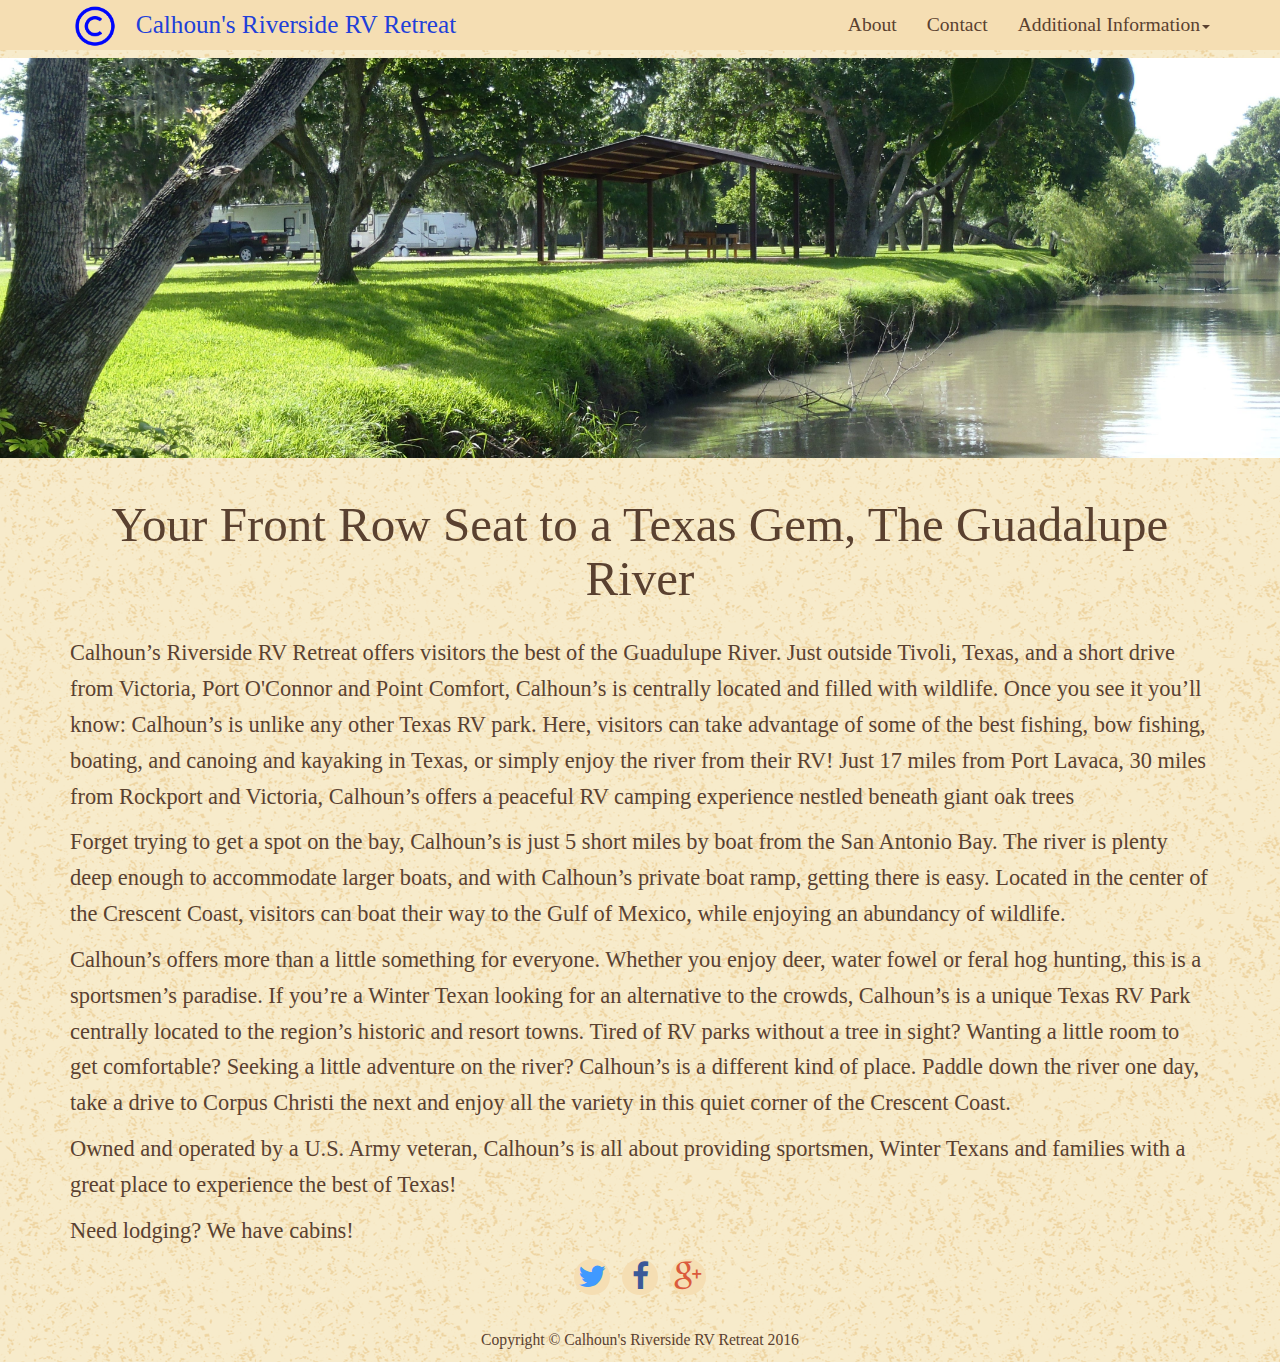
<file: index.html>
<!DOCTYPE html>
<html lang="en">

<head>

	<meta charset="utf-8">
    <meta http-equiv="X-UA-Compatible" content="IE=edge">
    <meta name="viewport" content="width=device-width, initial-scale=1">
    <meta name="description" content="RV Park">
    <meta name="author" content="Jason Sinn">

    <link rel="shortcut icon" href="images/favicon.ico"/>

    <title>
        Calhoun's Riverside RV Retreat
    </title>

    <!-- Bootstrap Core CSS -->
    <link href="css/bootstrap/css/bootstrap.min.css" rel="stylesheet">

     <!-- Custom CSS -->
    <link href="css/style.css" rel="stylesheet">

    <!-- Custom Fonts -->
    <link href="font-awesome/css/font-awesome.min.css" rel="stylesheet" type="text/css">

</head>

<body>

 <!-- Navigation -->
    <nav class="navbar navbar-inverse navbar-fixed-top" role="navigation">
        <div class="container">
        	<div id='logo'>
        	<a href="index.html">
        		<img id="logo" src="./images/circleC.png">
        	</a>
        	</div>

            <!-- Brand and toggle get grouped for better mobile display -->
            <div class="navbar-header">
            	
                <button type="button" class="navbar-toggle" data-toggle="collapse" data-target="#bs-example-navbar-collapse-1">
                    <span class="sr-only">Toggle navigation</span>
                    <span class="icon-bar"></span>
                    <span class="icon-bar"></span>
                    <span class="icon-bar"></span>
                </button>
               
                <a class="navbar-brand" href="index.html">Calhoun's Riverside RV Retreat</a>

            </div>

            <!-- Collect the nav links, forms, and other content for toggling -->
            <div class="collapse navbar-collapse" id="bs-example-navbar-collapse-1">
                <ul class="nav navbar-nav navbar-right">
                    <li>
                        <a href="index.html">About</a>
                    </li>
                    
                    <li>
                        <a href="contact.html">Contact</a>
                    </li>
                   
                    <li class="dropdown">
                        <a href="#" class="dropdown-toggle" data-toggle="dropdown">Additional Information<b class="caret"></b></a>
                        <ul class="dropdown-menu">
                            <li>
                                <a href="rates.html">Current Rates</a>
                            </li>
                            <li>
                                <a href="cabins.html">Cabins</a>
                            </li>
                            <li>
                                <a href="rules.html">Rules</a>
                            </li>
                            <li>
                                <a href="rentalAgreements.html">Rental Agreements</a>
                            </li>
                            <li>
                                <a href="boatramp.html">Boat Ramp</a>
                            </li>
                            <li>
                                <a href="meetCalhoun.html">Meet Calhoun</a>
                            </li>
                            <li>
                                <a href="http://www.lacrossealertsmobile.com/v1.2/#device-7FFF4349485CC4E6">Current Weather</a>
                            </li>
                            <li>
                                <a href="http://www.accuweather.com/en/us/port-lavaca-tx/77979/weather-forecast/335931">Local Weather Radar</a>
                            </li>
                            <li>
                                <a href="riverLevel.html">River Level Info</a>
                            </li>
                        </ul>
                    </li>
                    <!-- <li class="dropdown">
                        <a href="#" class="dropdown-toggle" data-toggle="dropdown">Blog <b class="caret"></b></a>
                        <ul class="dropdown-menu">
                            <li>
                                <a href="blog-home-1.html">Blog Home 1</a>
                            </li>
                            <li>
                                <a href="blog-home-2.html">Blog Home 2</a>
                            </li>
                            <li>
                                <a href="blog-post.html">Blog Post</a>
                            </li>
                        </ul>
                     --></li>
                </ul>
            </div>
            <!-- /.navbar-collapse -->
        </div>
        <!-- /.container -->
    </nav>

    <header id="header" class="headerImage">
        <!-- <i class="fa fa-spinner fa-pulse fa-3x fa-fw"></i>
        <span class="sr-only">Loading...</span> -->
    </header>
    
        <!-- Page Content -->
    <div class="container">

        <!-- Marketing Icons Section -->
        <div class="row">
            <div class="col-lg-12">
                <h1 class="page-header">
                    Your Front Row Seat to a Texas Gem, The Guadalupe River
                </h1>
                <p>
                    Calhoun’s Riverside RV Retreat offers visitors the best of the Guadulupe River. Just outside Tivoli, Texas, and a short drive from Victoria, Port O'Connor and Point Comfort, Calhoun’s is centrally located and filled with wildlife. Once you see it you’ll know: Calhoun’s is unlike any other Texas RV park. Here, visitors can take advantage of some of the best fishing, bow fishing, boating, and canoing and kayaking in Texas, or simply enjoy the river from their RV! Just 17 miles from Port Lavaca, 30 miles from Rockport and Victoria, Calhoun’s offers a peaceful RV camping experience nestled beneath giant oak trees
                </p>
                <p>
					Forget trying to get a spot on the bay, Calhoun’s is just 5 short miles by boat from the San Antonio Bay. The river is plenty deep enough to accommodate larger boats, and with Calhoun’s private boat ramp, getting there is easy. Located in the center of the Crescent Coast, visitors can boat their way to the Gulf of Mexico, while enjoying an abundancy of wildlife.
				</p>
				<p>
					Calhoun’s offers more than a little something for everyone. Whether you enjoy deer, water fowel or feral hog hunting, this is a sportsmen’s paradise. If you’re a Winter Texan looking for an alternative to the crowds, Calhoun’s is a unique Texas RV Park centrally located to the region’s historic and resort towns. Tired of RV parks without a tree in sight? Wanting a little room to get comfortable? Seeking a little adventure on the river? Calhoun’s is a different kind of place. Paddle down the river one day, take a drive to Corpus Christi the next and enjoy all the variety in this quiet corner of the Crescent Coast. 
				</p>
				<p>
					Owned and operated by a U.S. Army veteran, Calhoun’s is all about providing sportsmen, Winter Texans and families with a great place to experience the best of Texas!
				<p>
					Need lodging? We have cabins!
                </p>
            </div>
        </div>

        <!-- Footer -->
        <footer>
            <div class="row">
                <div class="social col-sm-4 col-sm-offset-4">
                    
                    <a href="https://twitter.com/CalhounsRV?lang=en" class="icon-button twitter"><i class="fa fa-twitter"></i><span></span></a>
                    <a href="http://facebook.com" class="icon-button facebook"><i class="fa fa-facebook"></i><span></span></a>
                    <a href="http://plus.google.com" class="icon-button google-plus"><i class="fa fa-google-plus"></i><span></span></a>
                    
                </div>
            </div>
            <div class="row">
                <div class="social col-lg-12">
                </br>
                </br>
                    <p>Copyright &copy; Calhoun's Riverside RV Retreat 2016</p>
                </div>
            </div>
        </footer>

    </div>

     <!-- jQuery -->
    <script src="js/jquery.js"></script>

    <!-- Bootstrap Core JavaScript -->
    <script src="js/bootstrap.min.js"></script>

    <script src="js/main.js"></script>

</body>
</html>
</file>
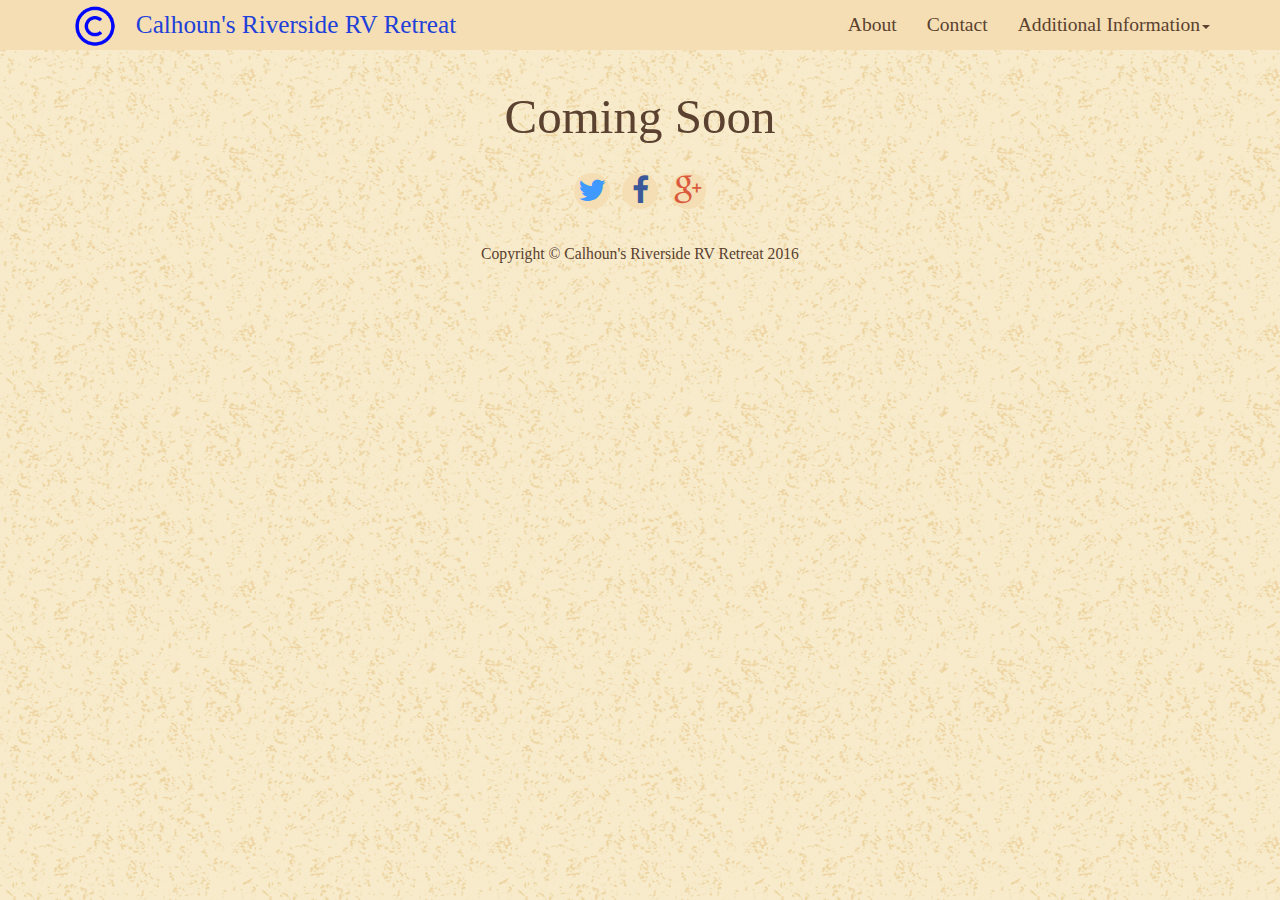
<file: boatramp.html>
<!DOCTYPE html>
<html lang="en">

<head>

    <meta charset="utf-8">
    <meta http-equiv="X-UA-Compatible" content="IE=edge">
    <meta name="viewport" content="width=device-width, initial-scale=1">
    <meta name="description" content="RV Park">
    <meta name="author" content="Jason Sinn">

    <link rel="shortcut icon" href="images/favicon.ico"/>

    <title>
        Calhoun's Riverside RV Retreat
    </title>

    <!-- Bootstrap Core CSS -->
    <link href="css/bootstrap/css/bootstrap.min.css" rel="stylesheet">

     <!-- Custom CSS -->
    <link href="css/style.css" rel="stylesheet">

    <!-- Custom Fonts -->
    <link href="font-awesome/css/font-awesome.min.css" rel="stylesheet" type="text/css">

</head>

<body>

 <!-- Navigation -->
    <nav class="navbar navbar-inverse navbar-fixed-top" role="navigation">
        <div class="container">
            <div id='logo'>
            <a href="index.html">
                <img id="logo" src="./images/circleC.png">
            </a>
            </div>

            <!-- Brand and toggle get grouped for better mobile display -->
            <div class="navbar-header">
                
                <button type="button" class="navbar-toggle" data-toggle="collapse" data-target="#bs-example-navbar-collapse-1">
                    <span class="sr-only">Toggle navigation</span>
                    <span class="icon-bar"></span>
                    <span class="icon-bar"></span>
                    <span class="icon-bar"></span>
                </button>
               
                <a class="navbar-brand" href="index.html">Calhoun's Riverside RV Retreat</a>

            </div>

            <!-- Collect the nav links, forms, and other content for toggling -->
            <div class="collapse navbar-collapse" id="bs-example-navbar-collapse-1">
                <ul class="nav navbar-nav navbar-right">
                    <li>
                        <a href="index.html">About</a>
                    </li>
                    
                    <li>
                        <a href="contact.html">Contact</a>
                    </li>
                   
                    <li class="dropdown">
                        <a href="#" class="dropdown-toggle" data-toggle="dropdown">Additional Information<b class="caret"></b></a>
                        <ul class="dropdown-menu">
                            <li>
                                <a href="rates.html">Current Rates</a>
                            </li>
                            <li>
                                <a href="cabins.html">Cabins</a>
                            </li>
                            <li>
                                <a href="rules.html">Rules</a>
                            </li>
                            <li>
                                <a href="rentalAgreements.html">Rental Agreements</a>
                            </li>
                            <li>
                                <a href="boatramp.html">Boat Ramp</a>
                            </li>
                            <li>
                                <a href="meetCalhoun.html">Meet Calhoun</a>
                            </li>
                            <li>
                                <a href="http://www.lacrossealertsmobile.com/v1.2/#device-7FFF4349485CC4E6">Current Weather</a>
                            </li>
                            <li>
                                <a href="http://www.accuweather.com/en/us/port-lavaca-tx/77979/weather-forecast/335931">Local Weather Radar</a>
                            </li>
                            <li>
                                <a href="http://water.weather.gov/ahps2/hydrograph.php?wfo=crp&gage=tivt2">River Level Info</a>
                            </li>
                        </ul>
                    </li>
                    <!-- <li class="dropdown">
                        <a href="#" class="dropdown-toggle" data-toggle="dropdown">Blog <b class="caret"></b></a>
                        <ul class="dropdown-menu">
                            <li>
                                <a href="blog-home-1.html">Blog Home 1</a>
                            </li>
                            <li>
                                <a href="blog-home-2.html">Blog Home 2</a>
                            </li>
                            <li>
                                <a href="blog-post.html">Blog Post</a>
                            </li>
                        </ul>
                     --></li>
                </ul>
            </div>
            <!-- /.navbar-collapse -->
        </div>
        <!-- /.container -->
    </nav>

    <!-- Page Content -->
    <div class="container">

        <!-- Page Heading/Breadcrumbs -->
        <div class="row">
            <div class="col-lg-12">
                <h1 class="page-header">Coming Soon
                </h1>
            </div>
        </div>
        <!-- /.row -->

        <!-- Footer -->
        <footer>
            <div class="row">
                <div class="social col-sm-4 col-sm-offset-4">
                    
                    <a href="https://twitter.com/CalhounsRV?lang=en" class="icon-button twitter"><i class="fa fa-twitter"></i><span></span></a>
                    <a href="http://facebook.com" class="icon-button facebook"><i class="fa fa-facebook"></i><span></span></a>
                    <a href="http://plus.google.com" class="icon-button google-plus"><i class="fa fa-google-plus"></i><span></span></a>
                    
                </div>
            </div>
            <div class="row">
                <div class="social col-lg-12">
                </br>
                </br>
                    <p>Copyright &copy; Calhoun's Riverside RV Retreat 2016</p>
                </div>
            </div>
        </footer>

    </div>
    <!-- /.container -->

    <!-- jQuery -->
    <script src="js/jquery.js"></script>

    <!-- Bootstrap Core JavaScript -->
    <script src="js/bootstrap.min.js"></script>

    <!-- Contact Form JavaScript -->
    <!-- Do not edit these files! In order to set the email address and subject line for the contact form go to the bin/contact_me.php file. -->
    <script src="js/jqBootstrapValidation.js"></script>
    <script src="js/contact_me.js"></script>

</body>

</html>
</file>
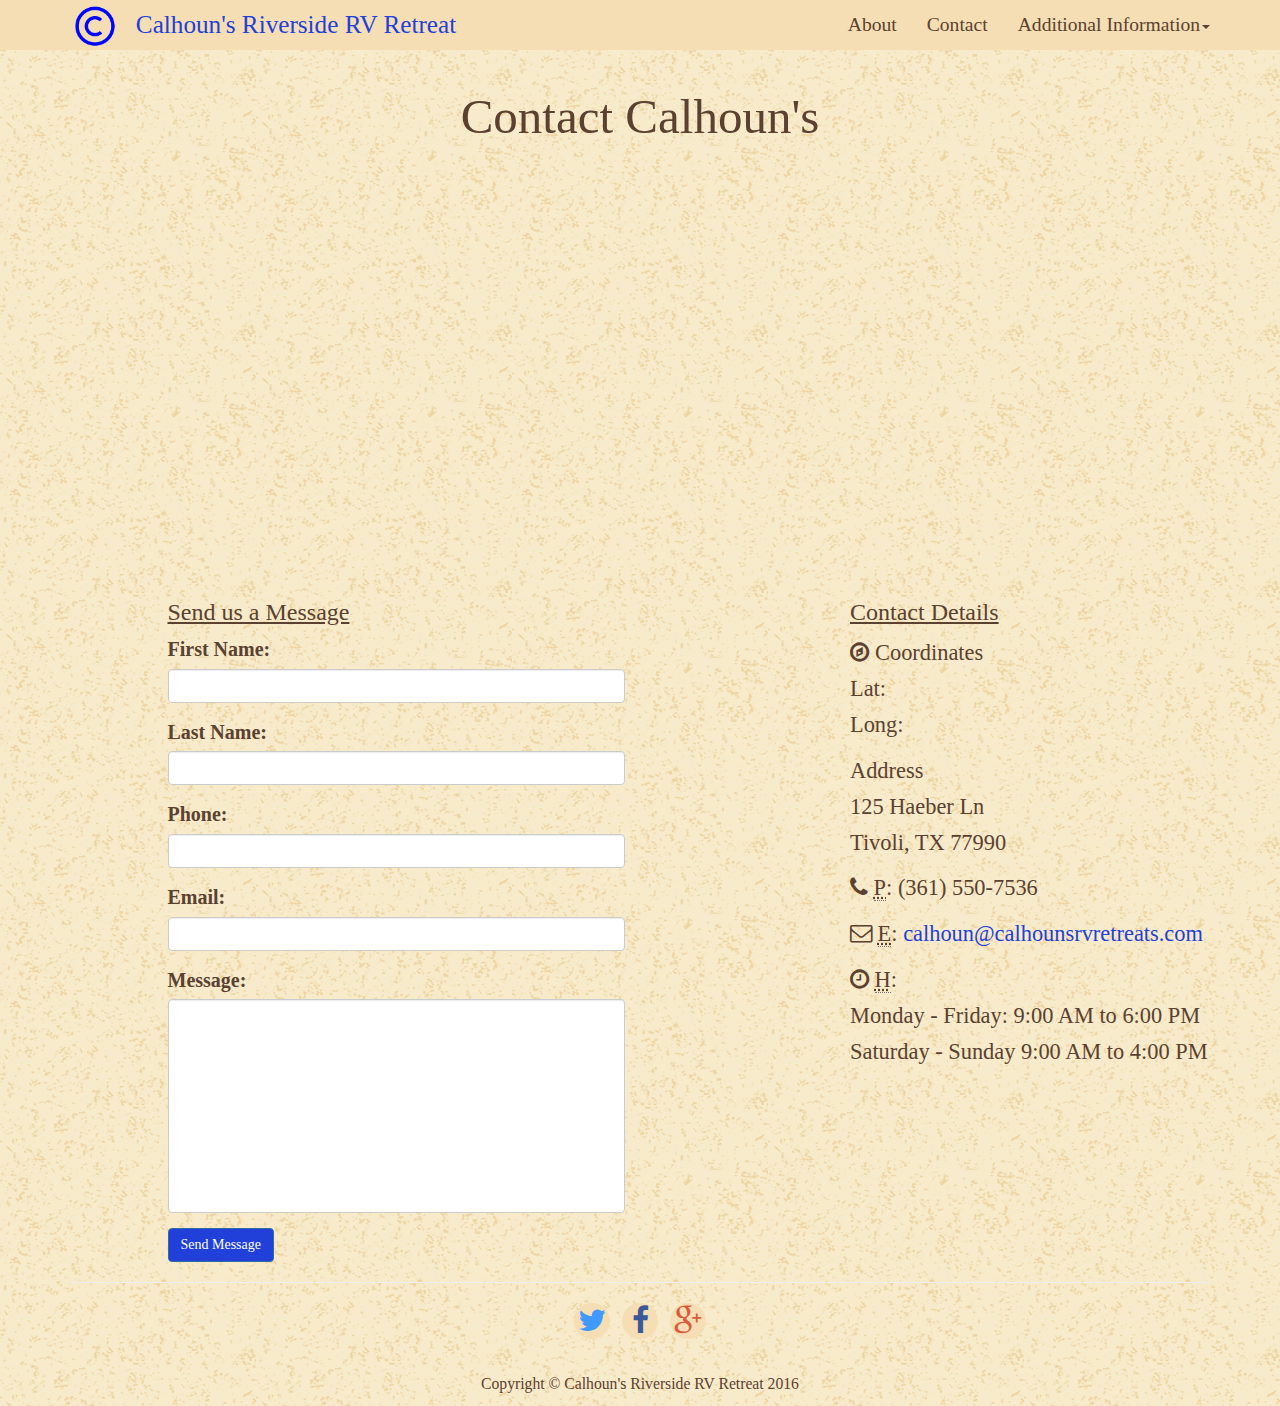
<file: contact.html>
<!DOCTYPE html>
<html lang="en">

<head>

    <meta charset="utf-8">
    <meta http-equiv="X-UA-Compatible" content="IE=edge">
    <meta name="viewport" content="width=device-width, initial-scale=1">
    <meta name="description" content="RV Park">
    <meta name="author" content="Jason Sinn">

    <link rel="shortcut icon" href="images/favicon.ico"/>

    <title>
        Calhoun's Riverside RV Retreat
    </title>

    <!-- Bootstrap Core CSS -->
    <link href="css/bootstrap/css/bootstrap.min.css" rel="stylesheet">

     <!-- Custom CSS -->
    <link href="css/style.css" rel="stylesheet">

    <!-- Custom Fonts -->
    <link href="font-awesome/css/font-awesome.min.css" rel="stylesheet" type="text/css">

</head>

<body>

 <!-- Navigation -->
    <nav class="navbar navbar-inverse navbar-fixed-top" role="navigation">
        <div class="container">
            <div id='logo'>
            <a href="index.html">
                <img id="logo" src="./images/circleC.png">
            </a>
            </div>

            <!-- Brand and toggle get grouped for better mobile display -->
            <div class="navbar-header">
                
                <button type="button" class="navbar-toggle" data-toggle="collapse" data-target="#bs-example-navbar-collapse-1">
                    <span class="sr-only">Toggle navigation</span>
                    <span class="icon-bar"></span>
                    <span class="icon-bar"></span>
                    <span class="icon-bar"></span>
                </button>
               
                <a class="navbar-brand" href="index.html">Calhoun's Riverside RV Retreat</a>

            </div>

            <!-- Collect the nav links, forms, and other content for toggling -->
            <div class="collapse navbar-collapse" id="bs-example-navbar-collapse-1">
                <ul class="nav navbar-nav navbar-right">
                    <li>
                        <a href="index.html">About</a>
                    </li>
                    
                    <li>
                        <a href="contact.html">Contact</a>
                    </li>
                   
                    <li class="dropdown">
                        <a href="#" class="dropdown-toggle" data-toggle="dropdown">Additional Information<b class="caret"></b></a>
                        <ul class="dropdown-menu">
                            <li>
                                <a href="rates.html">Current Rates</a>
                            </li>
                            <li>
                                <a href="cabins.html">Cabins</a>
                            </li>
                            <li>
                                <a href="rules.html">Rules</a>
                            </li>
                            <li>
                                <a href="rentalAgreements.html">Rental Agreements</a>
                            </li>
                            <li>
                                <a href="boatramp.html">Boat Ramp</a>
                            </li>
                            <li>
                                <a href="meetCalhoun.html">Meet Calhoun</a>
                            </li>
                            <li>
                                <a href="http://www.lacrossealertsmobile.com/v1.2/#device-7FFF4349485CC4E6">Current Weather</a>
                            </li>
                            <li>
                                <a href="http://www.accuweather.com/en/us/port-lavaca-tx/77979/weather-forecast/335931">Local Weather Radar</a>
                            </li>
                            <li>
                                <a href="http://water.weather.gov/ahps2/hydrograph.php?wfo=crp&gage=tivt2">River Level Info</a>
                            </li>
                        </ul>
                    </li>
                    <!-- <li class="dropdown">
                        <a href="#" class="dropdown-toggle" data-toggle="dropdown">Blog <b class="caret"></b></a>
                        <ul class="dropdown-menu">
                            <li>
                                <a href="blog-home-1.html">Blog Home 1</a>
                            </li>
                            <li>
                                <a href="blog-home-2.html">Blog Home 2</a>
                            </li>
                            <li>
                                <a href="blog-post.html">Blog Post</a>
                            </li>
                        </ul>
                     --></li>
                </ul>
            </div>
            <!-- /.navbar-collapse -->
        </div>
        <!-- /.container -->
    </nav>

    <!-- Page Content -->
    <div class="container">

        <!-- Page Heading/Breadcrumbs -->
        <div class="row">
            <div class="col-lg-12">
                <h1 class="page-header">Contact Calhoun's
                </h1>
            </div>
        </div>
        <!-- /.row -->
        <div class="row">
            <!-- Map Column -->
            <div class="col-md-offset-1 col-md-10">
                <!-- Embedded Google Map -->
                <iframe width="100%" height="400px" frameborder="0" scrolling="no" marginheight="0" marginwidth="0" src="https://www.google.com/maps/embed/v1/place?key=AIzaSyB4s1b2brpC2l4TpMDbtxcx58o7IZqRsSw&q=Calhoun+Riverside+RV+Retreat,Tivoli+TX"></iframe>
            </div>
        </div>
        <!-- Contact Form -->
        <!-- In order to set the email address and subject line for the contact form go to the bin/contact_me.php file. -->
        <div class="row">
            <div class="col-md-offset-1 col-md-5">
                <h3>Send us a Message</h3>
                <form  name="sentMessage" id="contactForm" novalidate>
                    <div class="control-group form-group">
                        <div class="controls">
                            <label>First Name:</label>
                            <input type="text" class="form-control" id="name" required data-validation-required-message="Please enter your name.">
                            <p class="help-block"></p>
                        </div>
                    </div>
                    <div class="control-group form-group">
                        <div class="controls">
                            <label>Last Name:</label>
                            <input type="text" class="form-control" id="name" required data-validation-required-message="Please enter your name.">
                            <p class="help-block"></p>
                        </div>
                    </div>
                    <div class="control-group form-group">
                        <div class="controls">
                            <label>Phone:</label>
                            <input type="tel" class="form-control" id="phone" required data-validation-required-message="Please enter your phone number.">
                        </div>
                    </div>
                    <div class="control-group form-group">
                        <div class="controls">
                            <label>Email:</label>
                            <input type="email" class="form-control" id="email" required data-validation-required-message="Please enter your email address.">
                        </div>
                    </div>
                    <div class="control-group form-group">
                        <div class="controls">
                            <label>Message:</label>
                            <textarea rows="10" cols="100" class="form-control" id="message" required data-validation-required-message="Please enter your message" maxlength="999" style="resize:none"></textarea>
                        </div>
                    </div>
                    <div id="success"></div>
                    <!-- For success/fail messages -->
                    <button type="submit" class="btn btn-primary">Send Message</button>
                </form>
            </div>
            <!-- Contact Details Column -->
            <div class="col-md-offset-2 col-md-4">
                <h3>Contact Details</h3>
                <p><i class="fa fa-compass">
                    Coordinates</i><br> 
                    Lat:<br>
                    Long:<br>
                <p> Address<br>
                    125 Haeber Ln<br>
                Tivoli, TX 77990<br>
                </p>
                <p><i class="fa fa-phone"></i> 
                    <abbr title="Phone">P</abbr>: (361) 550-7536</p>
                <p><i class="fa fa-envelope-o"></i> 
                    <abbr title="Email">E</abbr>: <a href="mailto:name@example.com">calhoun@calhounsrvretreats.com</a>
                </p>
                <p><i class="fa fa-clock-o"></i> 
                    <abbr title="Hours">H</abbr>:<br> Monday - Friday: 9:00 AM to 6:00 PM<br>
                    Saturday - Sunday 9:00 AM to 4:00 PM</p>
            </div>
        </div>
        <!-- /.row-->

        <hr>

        <!-- Footer -->
        <footer>
            <div class="row">
                <div class="social col-sm-4 col-sm-offset-4">
                    
                    <a href="https://twitter.com/CalhounsRV?lang=en" class="icon-button twitter"><i class="fa fa-twitter"></i><span></span></a>
                    <a href="http://facebook.com" class="icon-button facebook"><i class="fa fa-facebook"></i><span></span></a>
                    <a href="http://plus.google.com" class="icon-button google-plus"><i class="fa fa-google-plus"></i><span></span></a>
                    
                </div>
            </div>
            <div class="row">
                <div class="social col-lg-12">
                </br>
                </br>
                    <p>Copyright &copy; Calhoun's Riverside RV Retreat 2016</p>
                </div>
            </div>
        </footer>

    </div>
    <!-- /.container -->

    <!-- jQuery -->
    <script src="js/jquery.js"></script>

    <!-- Bootstrap Core JavaScript -->
    <script src="js/bootstrap.min.js"></script>

    <!-- Contact Form JavaScript -->
    <!-- Do not edit these files! In order to set the email address and subject line for the contact form go to the bin/contact_me.php file. -->
    <script src="js/jqBootstrapValidation.js"></script>
    <script src="js/contact_me.js"></script>

</body>

</html>
</file>
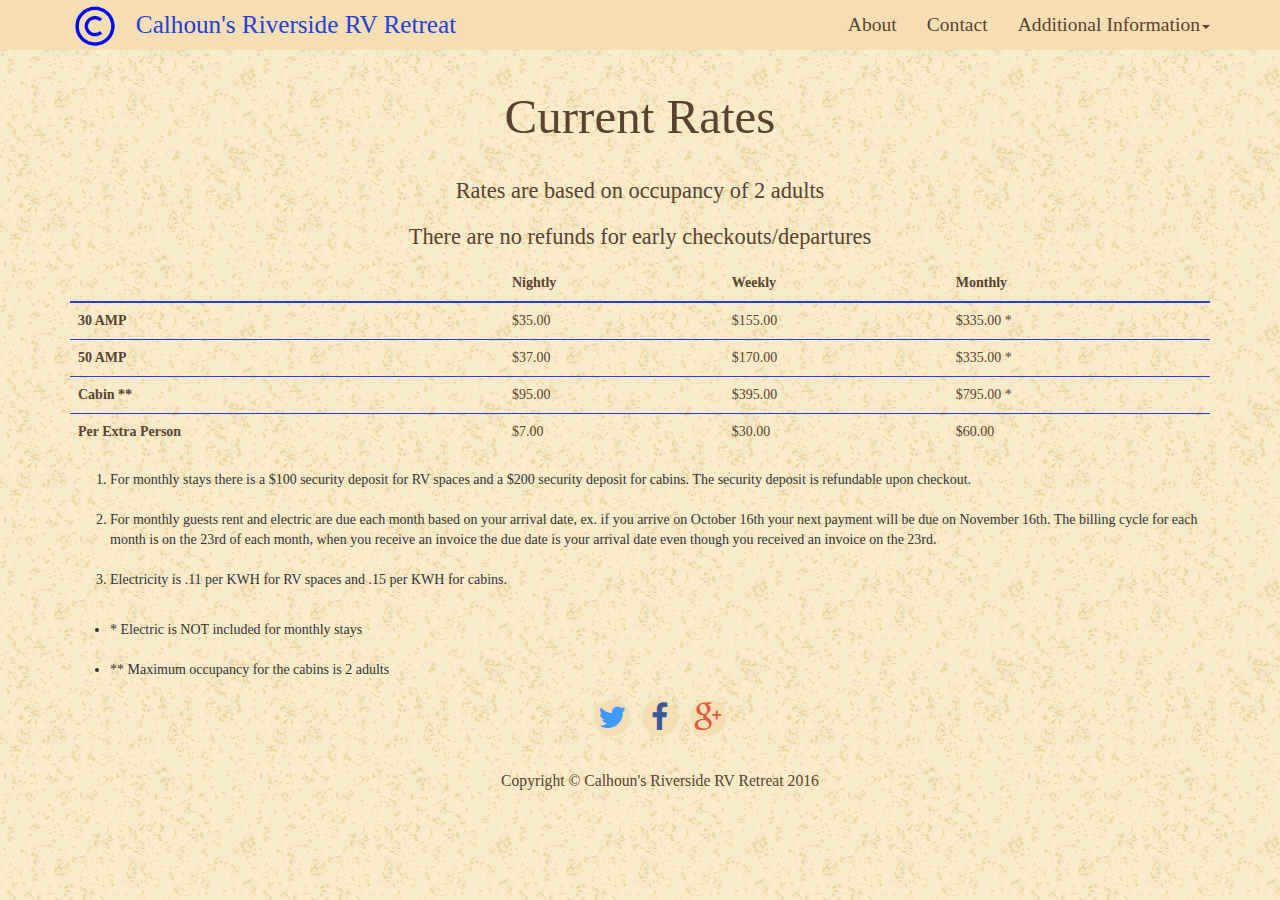
<file: rates.html>
<!DOCTYPE html>
<html lang="en">

<head>

    <meta charset="utf-8">
    <meta http-equiv="X-UA-Compatible" content="IE=edge">
    <meta name="viewport" content="width=device-width, initial-scale=1">
    <meta name="description" content="RV Park">
    <meta name="author" content="Jason Sinn">

    <link rel="shortcut icon" href="images/favicon.ico"/>

    <title>
        Calhoun's Riverside RV Retreat
    </title>

    <!-- Bootstrap Core CSS -->
    <link href="css/bootstrap/css/bootstrap.min.css" rel="stylesheet">

     <!-- Custom CSS -->
    <link href="css/style.css" rel="stylesheet">

    <!-- Custom Fonts -->
    <link href="font-awesome/css/font-awesome.min.css" rel="stylesheet" type="text/css">

</head>

<body>

 <!-- Navigation -->
    <nav class="navbar navbar-inverse navbar-fixed-top" role="navigation">
        <div class="container">
            <div id='logo'>
            <a href="index.html">
                <img id="logo" src="./images/circleC.png">
            </a>
            </div>

            <!-- Brand and toggle get grouped for better mobile display -->
            <div class="navbar-header">
                
                <button type="button" class="navbar-toggle" data-toggle="collapse" data-target="#bs-example-navbar-collapse-1">
                    <span class="sr-only">Toggle navigation</span>
                    <span class="icon-bar"></span>
                    <span class="icon-bar"></span>
                    <span class="icon-bar"></span>
                </button>
               
                <a class="navbar-brand" href="index.html">Calhoun's Riverside RV Retreat</a>

            </div>

            <!-- Collect the nav links, forms, and other content for toggling -->
            <div class="collapse navbar-collapse" id="bs-example-navbar-collapse-1">
                <ul class="nav navbar-nav navbar-right">
                    <li>
                        <a href="index.html">About</a>
                    </li>
                    
                    <li>
                        <a href="contact.html">Contact</a>
                    </li>
                   
                    <li class="dropdown">
                        <a href="#" class="dropdown-toggle" data-toggle="dropdown">Additional Information<b class="caret"></b></a>
                        <ul class="dropdown-menu">
                            <li>
                                <a href="rates.html">Current Rates</a>
                            </li>
                            <li>
                                <a href="cabins.html">Cabins</a>
                            </li>
                            <li>
                                <a href="rules.html">Rules</a>
                            </li>
                            <li>
                                <a href="rentalAgreements.html">Rental Agreements</a>
                            </li>
                            <li>
                                <a href="boatramp.html">Boat Ramp</a>
                            </li>
                            <li>
                                <a href="meetCalhoun.html">Meet Calhoun</a>
                            </li>
                            <li>
                                <a href="http://www.lacrossealertsmobile.com/v1.2/#device-7FFF4349485CC4E6">Current Weather</a>
                            </li>
                            <li>
                                <a href="http://www.accuweather.com/en/us/port-lavaca-tx/77979/weather-forecast/335931">Local Weather Radar</a>
                            </li>
                            <li>
                                <a href="http://water.weather.gov/ahps2/hydrograph.php?wfo=crp&gage=tivt2">River Level Info</a>
                            </li>
                        </ul>
                    </li>
                    <!-- <li class="dropdown">
                        <a href="#" class="dropdown-toggle" data-toggle="dropdown">Blog <b class="caret"></b></a>
                        <ul class="dropdown-menu">
                            <li>
                                <a href="blog-home-1.html">Blog Home 1</a>
                            </li>
                            <li>
                                <a href="blog-home-2.html">Blog Home 2</a>
                            </li>
                            <li>
                                <a href="blog-post.html">Blog Post</a>
                            </li>
                        </ul>
                     --></li>
                </ul>
            </div>
            <!-- /.navbar-collapse -->
        </div>
        <!-- /.container -->
    </nav>

    <!-- Page Content -->
    <div class="container">

        <!-- Page Heading/Breadcrumbs -->
        <div class="row">
            <div>
                <h1 class="page-header">Current Rates
                </h1>
                <p class="text-center"> Rates are based on occupancy of 2 adults </p>
                <p class="text-center"> There are no refunds for early checkouts/departures </p>
            </div>
        </div>
        <div>
            <table class="table table-hover">
            <thead>
                <tr scope="row">
                    <th > 
                    </th>
                    <th > Nightly
                    </th>
                    <th > Weekly 
                    </th>
                    <th > Monthly 
                    </th>
                </tr>
            </thead>
            <tbody>
                <tr scope="row">
                    <th> 30 AMP
                    </th>
                    <td> $35.00
                    </td>
                    <td> $155.00
                    </td>
                    <td> $335.00 *
                    </td>
                </tr>
                <tr scope="row">
                    <th> 50 AMP
                    </th>
                    <td> $37.00
                    </td>
                    <td> $170.00
                    </td>
                    <td> $335.00 *
                    </td>
                </tr>
                <tr scope="row">
                    <th> Cabin **
                    </th>
                    <td> $95.00
                    </td>
                    <td> $395.00
                    </td>
                    <td> $795.00 *
                    </td>
                </tr>
                <tr scope="row">
                    <th> Per Extra Person
                    </th>
                    <td> $7.00
                    </td>
                    <td> $30.00
                    </td>
                    <td> $60.00
                    </td>
                </tr>
            </tbody>
            </table>
        </div>
        <div>
            <ol>
                <li> For monthly stays there is a $100 security deposit for RV spaces and a $200 security deposit for cabins.  The security deposit is refundable upon checkout.</li><br>
                <li> For monthly guests rent and electric are due each month based on your arrival date, ex. if you arrive on October 16th your next payment will be due on November 16th. The billing cycle for each month is on the 23rd of each month, when you receive an invoice the due date is your arrival date even though you received an invoice on the 23rd.</li><br> 
                <li> Electricity is .11 per KWH for RV spaces and .15 per KWH for cabins.</li><br>
            </ol>
            <ul>
                <li> * Electric is NOT included for monthly stays</li><br>
                <li> ** Maximum occupancy for the cabins is 2 adults</li><br>

        <!-- Footer -->
        <footer>
            <div class="row">
                <div class="social col-sm-4 col-sm-offset-4">
                    
                    <a href="https://twitter.com/CalhounsRV?lang=en" class="icon-button twitter"><i class="fa fa-twitter"></i><span></span></a>
                    <a href="http://facebook.com" class="icon-button facebook"><i class="fa fa-facebook"></i><span></span></a>
                    <a href="http://plus.google.com" class="icon-button google-plus"><i class="fa fa-google-plus"></i><span></span></a>
                    
                </div>
            </div>
            <div class="row">
                <div class="social col-lg-12">
                </br>
                </br>
                    <p>Copyright &copy; Calhoun's Riverside RV Retreat 2016</p>
                </div>
            </div>
        </footer>

    </div>
    <!-- /.container -->

    <!-- jQuery -->
    <script src="js/jquery.js"></script>

    <!-- Bootstrap Core JavaScript -->
    <script src="js/bootstrap.min.js"></script>

    <!-- Contact Form JavaScript -->
    <!-- Do not edit these files! In order to set the email address and subject line for the contact form go to the bin/contact_me.php file. -->
    <script src="js/jqBootstrapValidation.js"></script>
    <script src="js/contact_me.js"></script>

</body>

</html>
</file>
<file: css/style.css>
/* Global Styles */

html,
body {
    height: 100%;
}

body {
    font-family: adobe-garamond-pro;
    padding-top: 50px; /* Required padding for .navbar-fixed-top. Remove if using .navbar-static-top. Change if height of navigation changes. */
    background-image: url('../images/background/old_map/old_map.png');
}

h3 {
    color: #5a4130;
    text-decoration: underline;
}

p {
    line-height: 1.6;
    font-size: 1.6em;
    color: #5a4130; 
}

header {
    height: 400px;
}

label {
    color: #5a4130;
    font-size: 20px;
}

a {
    color: #213fd9;
}

a:hover, a:focus {
    color: #337ab7;
}

table {
    color: #5a4130;
    border-color: #213fd9;
}

.table>thead>tr>th {
    border-color: #213fd9;
    } 

.table>tbody>tr>th, .table>tbody>tr>td {
    border-color: #213fd9;
    border-bottom: 1px;
}

.table-hover>tbody>tr:hover {
    background-color: #F5DEB3;
}
#logo {
    float: left;
    height: 45px;
    margin-top: 2px;
}

.mainImageLoading {
    height: 400px;
    background: url('../images/general/loading.gif') 50% no-repeat;
}

.headerImage {
    background: url('../images/general/P6191146.jpg') no-repeat center center; 
    -webkit-background-size: 100% 100%;
    -moz-background-size: 100% 100%;
    -o-background-size: 100% 100%;
    background-size: 100% 100%;
    margin-top: .6em;
    height: 400px;
    background-size: cover;
}

.navbar {
    background-color: #F5DEB3;
    /*border-color: #213fd9;*/
    border: none;
}

.navbar-inverse .navbar-brand {
    color: #213fd9;
    font-size: 1.8em;
}

.navbar-inverse .navbar-toggle {
    border-color: #5a4130;
    background-image: url('../images/background/old_map/old_map.png');
    /*background-color: #F5DEB3;*/
}

.navbar-inverse .navbar-toggle .icon-bar {
    background-color: #5a4130;
}

.navbar-inverse .navbar-toggle:hover, .navbar-inverse .navbar-toggle:focus {
    /*background-color: #5a4130;*/
    border: 2.4px;
    border-color: #5a4130;
}

.navbar-inverse .navbar-header>a:hover {
    color: #5a4130;
}

.navbar-inverse .navbar-nav>li>a {
   color: #5a4130; 
   font-size: 1.4em;
   display: inline-block;
}

.navbar-inverse .navbar-nav>li>a:hover{
  background-color: none;
  text-decoration: none;
  color: #213fd9;
}

.navbar-inverse .navbar-nav>.open>a, .navbar-inverse .navbar-nav>.open>a:hover, .navbar-inverse .navbar-nav>.open>a:focus {
    background-color: transparent;
    color: #5a4130;
}

.dropdown-menu {
    background-image: url('../images/background/old_map/old_map.png'); 
}

.dropdown-menu>li>a {
    color: #5a4130;
}

.dropdown-menu>li>a:hover {
    color: #213fd9;
    background-color: #F5DEB3; 
}

/* 404 Page Styles */

.error-404 {
    font-size: 100px;
}

/* Pricing Page Styles */

.price {
    display: block;
    font-size: 50px;
    line-height: 50px;
}

.price sup {
    top: -20px;
    left: 2px;
    font-size: 20px;
}

.period {
    display: block;
    font-style: italic;
}

.page-header {
    text-align: center;
    color: #5a4130; 
    border-bottom: none;
    font-size: 3.5em;
}

.btn-primary {
    color: #fff;
    background-color: #213fd9;
    border-color: #2e6da4;
}
/* Footer Styles */

footer {
    font-size: .7em;
    /*border-top: 1.5px;
    border-color: blue;*/
    /*margin: 50px 0px 50px 30px;*/
}

.social {
    text-align: center;
}

/* Wrapper #F5DEB3 #5a4130 */
.icon-button {
    background-color: #F5DEB3;
    border-radius: 3.6rem;
    cursor: pointer;
    display: inline-block;
    font-size: 3rem;
    height: 3.6rem;
    line-height: 3.6rem;
    margin: 0 5px;
    position: relative;
    text-align: center;
    -webkit-user-select: none;
       -moz-user-select: none;
        -ms-user-select: none;
            user-select: none;
    width: 3.6rem;
}

/* Circle */
.icon-button span {
    border-radius: 0;
    display: block;
    height: 0;
    left: 50%;
    margin: 0;
    position: absolute;
    top: 50%;
    -webkit-transition: all 0.3s;
       -moz-transition: all 0.3s;
         -o-transition: all 0.3s;
            transition: all 0.3s;
    width: 0;
}
.icon-button:hover span {
    width: 3.7rem;
    height: 3.7rem;
    border-radius: 3.7rem;
    margin: -1.85rem;
}
.twitter span {
    background-color: #4099ff;
}
.facebook span {
    background-color: #3B5998;
}
.google-plus span {
    background-color: #db5a3c;
}

/* Icons */
.icon-button i {
    background: none;
    color: white;
    height: 3.6rem;
    left: 0;
    line-height: 3.6rem;
    position: absolute;
    top: 0;
    -webkit-transition: all 0.3s;
       -moz-transition: all 0.3s;
         -o-transition: all 0.3s;
            transition: all 0.3s;
    width: 3.6rem;
    z-index: 10;
}
.icon-button .fa-twitter {
    color: #4099ff;
}
.icon-button .fa-facebook {
    color: #3B5998;
}
.icon-button .fa-google-plus {
    color: #db5a3c;
}
.icon-button:hover .fa-twitter,
.icon-button:hover .fa-facebook,
.icon-button:hover .fa-google-plus {
    color: white;
}

/* Responsive Styles */

@media (max-width: 992px) {
    .navbar-header {
        float: none;
    }
    .navbar-left,.navbar-right {
        float: none !important;
    }
    .navbar-toggle {
        display: block;
    }
    .navbar-collapse {
        border-top: 1px solid transparent;
        box-shadow: inset 0 1px 0 rgba(255,255,255,0.1);
    }
    .navbar-fixed-top {
        top: 0;
        border-width: 0 0 1px;
    }
    .navbar-collapse.collapse {
        display: none!important;
    }
    .navbar-nav {
        float: none!important;
        margin-top: 7.5px;
    }

    /*below query will offset the nav bar drop downs at medium screen sizes*/
    /*.navbar-nav>li {
        float: none;
    }*/
    
    .navbar-nav>li>a {
        padding-top: 10px;
        padding-bottom: 10px;
    }
    .collapse.in{
        display:block !important;
    }
}

@media(min-width:768px) {
    .navbar>.container .navbar-brand {
        margin-left: 0px;
    }
}

@media(max-width: 767px) {
    .navbar-inverse .navbar-nav .open .dropdown-menu>li>a {
        color: #5a4130;
        /*background-color: #F5DEB3;*/
    }

    .navbar-inverse .navbar-nav .open .dropdown-menu>li>a:hover {
        color: #213fd9; 
        background-color: #F5DEB3;
    }
}

@media(max-width:490px) {
    .navbar-inverse .navbar-brand {
        font-size: 1.5em;
    }
}

@media(max-width:437px) {
    .navbar-inverse .navbar-brand {
        font-size: 1.3em;
    }
}

@media(max-width:402px) {
    .navbar-inverse .navbar-brand {
        font-size: 1.0em;
    }
}
</file>
